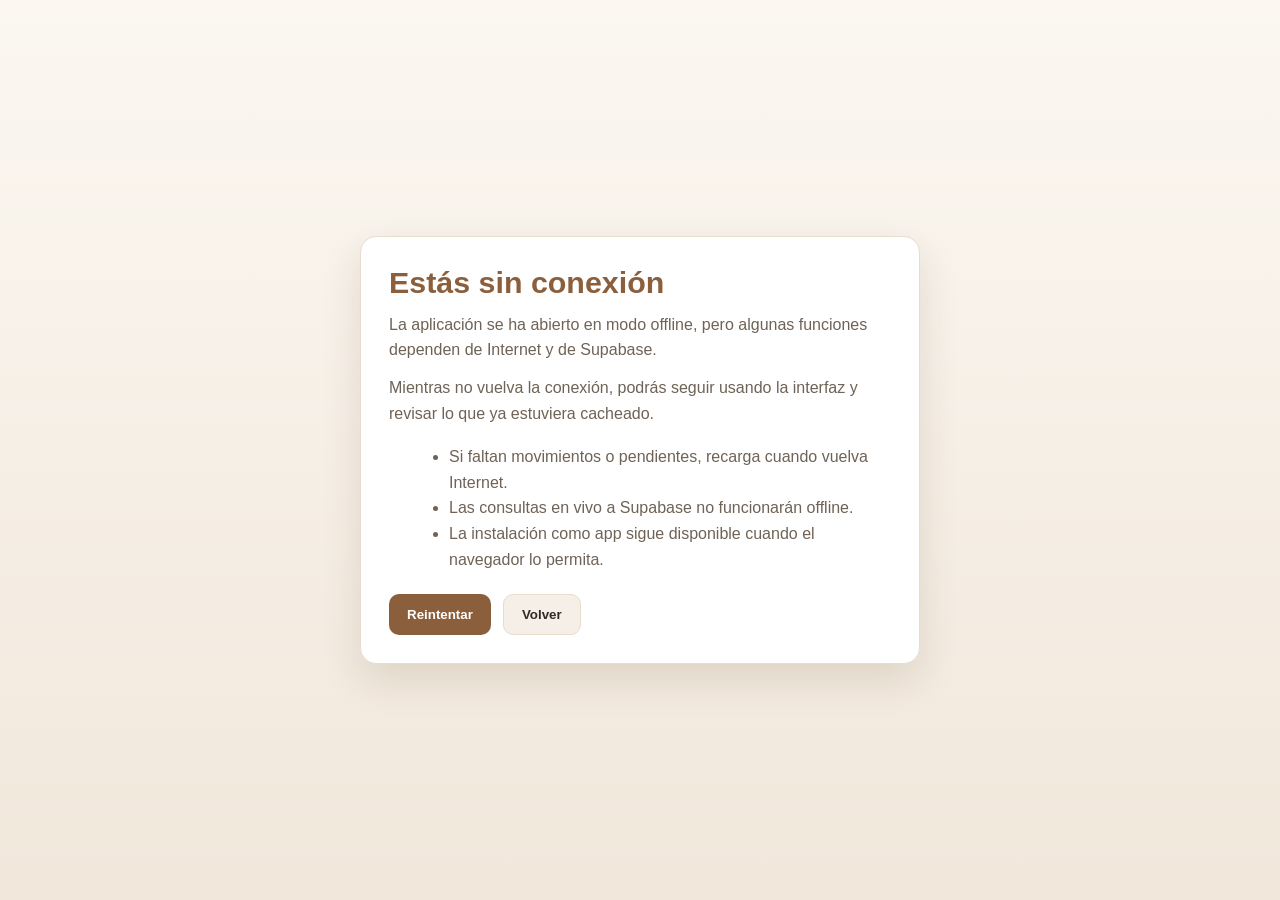
<file: offline.html>
<!DOCTYPE html>
<html lang="es">
<head>
    <meta charset="UTF-8">
    <meta name="viewport" content="width=device-width, initial-scale=1.0">
    <meta name="theme-color" content="#8b5e3c">
    <title>Sin conexión - Gestión Financiera</title>
    <style>
        :root {
            --bg: #f7f4ef;
            --card: #ffffff;
            --text: #2f2a24;
            --accent: #8b5e3c;
            --muted: #6f6256;
            --border: #e8dccf;
        }
        * { box-sizing: border-box; }
        body {
            margin: 0;
            min-height: 100vh;
            display: grid;
            place-items: center;
            padding: 24px;
            font-family: -apple-system, BlinkMacSystemFont, "Segoe UI", Roboto, sans-serif;
            background: linear-gradient(180deg, #fbf7f1 0%, #f1e7db 100%);
            color: var(--text);
        }
        .card {
            max-width: 560px;
            width: 100%;
            background: var(--card);
            border: 1px solid var(--border);
            border-radius: 16px;
            box-shadow: 0 16px 40px rgba(72, 45, 20, 0.12);
            padding: 28px;
        }
        h1 {
            margin: 0 0 12px;
            color: var(--accent);
            font-size: 1.9rem;
        }
        p {
            margin: 0 0 12px;
            line-height: 1.6;
            color: var(--muted);
        }
        ul {
            margin: 18px 0 0 20px;
            color: var(--muted);
            line-height: 1.6;
        }
        .actions {
            margin-top: 22px;
            display: flex;
            gap: 12px;
            flex-wrap: wrap;
        }
        .button {
            border: none;
            border-radius: 10px;
            padding: 12px 18px;
            font-weight: 700;
            cursor: pointer;
            text-decoration: none;
        }
        .button-primary {
            background: var(--accent);
            color: #fff;
        }
        .button-secondary {
            background: #f5efe7;
            color: var(--text);
            border: 1px solid var(--border);
        }
    </style>
</head>
<body>
    <main class="card">
        <h1>Estás sin conexión</h1>
        <p>La aplicación se ha abierto en modo offline, pero algunas funciones dependen de Internet y de Supabase.</p>
        <p>Mientras no vuelva la conexión, podrás seguir usando la interfaz y revisar lo que ya estuviera cacheado.</p>
        <ul>
            <li>Si faltan movimientos o pendientes, recarga cuando vuelva Internet.</li>
            <li>Las consultas en vivo a Supabase no funcionarán offline.</li>
            <li>La instalación como app sigue disponible cuando el navegador lo permita.</li>
        </ul>
        <div class="actions">
            <button class="button button-primary" type="button" onclick="location.href='./index.html'">Reintentar</button>
            <button class="button button-secondary" type="button" onclick="history.back()">Volver</button>
        </div>
    </main>
</body>
</html>
</file>
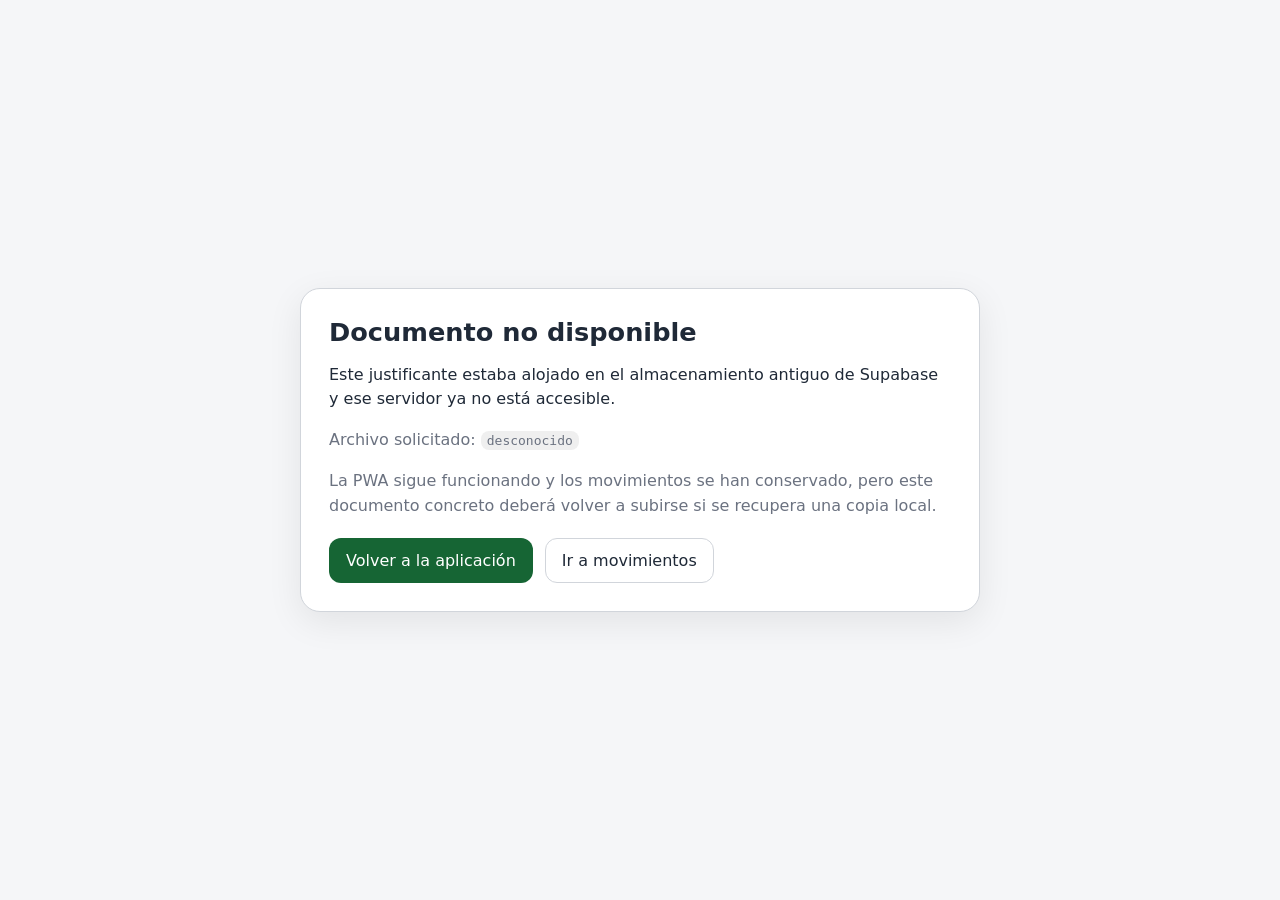
<file: docs/factura-no-disponible.html>
<!doctype html>
<html lang="es">
<head>
  <meta charset="utf-8">
  <meta name="viewport" content="width=device-width, initial-scale=1">
  <title>Documento no disponible</title>
  <style>
    :root{color-scheme:light dark;--bg:#f5f6f8;--card:#fff;--text:#1f2937;--muted:#6b7280;--accent:#166534;--border:#d1d5db}
    @media (prefers-color-scheme: dark){:root{--bg:#0f172a;--card:#111827;--text:#e5e7eb;--muted:#9ca3af;--accent:#4ade80;--border:#374151}}
    *{box-sizing:border-box} body{margin:0;font-family:system-ui,-apple-system,Segoe UI,Roboto,Arial,sans-serif;background:var(--bg);color:var(--text);display:grid;place-items:center;min-height:100vh;padding:24px}
    .card{max-width:680px;background:var(--card);border:1px solid var(--border);border-radius:20px;padding:28px;box-shadow:0 10px 35px rgba(0,0,0,.08)}
    h1{margin:0 0 12px;font-size:1.6rem} p{line-height:1.55} .muted{color:var(--muted)} code{background:rgba(127,127,127,.12);padding:.12rem .38rem;border-radius:8px;word-break:break-word} .actions{display:flex;gap:12px;flex-wrap:wrap;margin-top:20px} a.btn{display:inline-block;text-decoration:none;padding:12px 16px;border-radius:12px;border:1px solid var(--border);color:var(--text)} a.primary{background:var(--accent);color:white;border-color:transparent}
  </style>
</head>
<body>
  <main class="card">
    <h1>Documento no disponible</h1>
    <p>Este justificante estaba alojado en el almacenamiento antiguo de Supabase y ese servidor ya no está accesible.</p>
    <p class="muted">Archivo solicitado: <code id="file">desconocido</code></p>
    <p class="muted">La PWA sigue funcionando y los movimientos se han conservado, pero este documento concreto deberá volver a subirse si se recupera una copia local.</p>
    <div class="actions">
      <a class="btn primary" href="../index.html">Volver a la aplicación</a>
      <a class="btn" href="../index.html#tabla">Ir a movimientos</a>
    </div>
  </main>
  <script>
    const params = new URLSearchParams(location.search);
    document.getElementById('file').textContent = params.get('file') || 'desconocido';
  </script>
</body>
</html>
</file>
